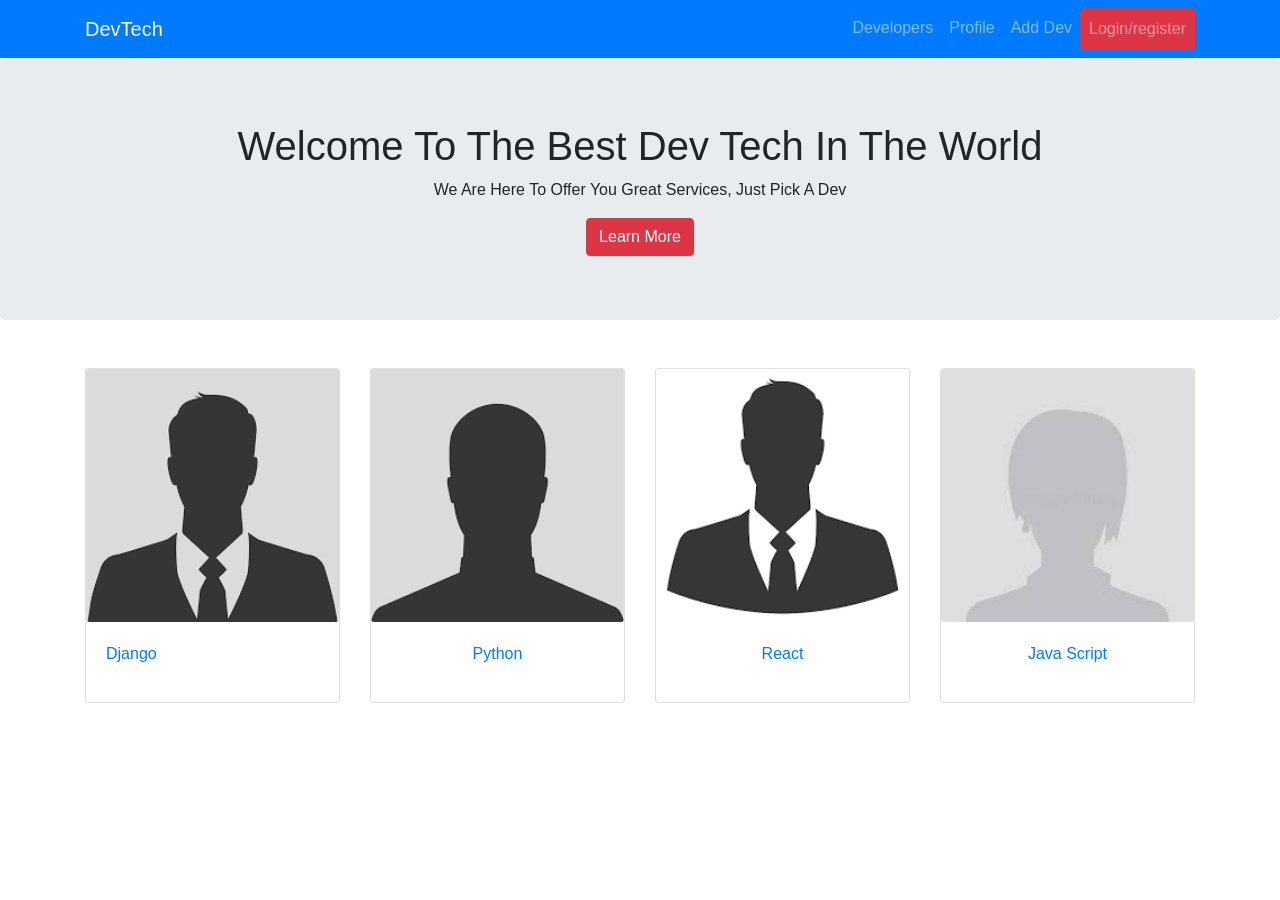
<file: index.html>
<!DOCTYPE html>
<html lang="en">
<head>
    <meta charset="UTF-8">
    <meta http-equiv="X-UA-Compatible" content="IE=edge">
    <meta name="viewport" content="width=device-width, initial-scale=1.0">
    <title>Designers</title>

<link rel="stylesheet" href="css/bootstrap.min.css">
<link rel="stylesheet" href="css/font6/css/all.css">
<link rel="stylesheet" href="css/style.css">
</head>


<nav class="navbar navbar-expand-md bg-primary navbar-dark">
    <div class="container">
<!-- Brand -->
<a class="navbar-brand" href="#">DevTech</a>
  
<!-- Toggler/collapsibe Button -->
<button class="navbar-toggler" type="button" data-toggle="collapse" data-target="#collapsibleNavbar">
  <span class="navbar-toggler-icon"></span>
</button>

<!-- Navbar links -->
<div class="collapse navbar-collapse" id="collapsibleNavbar">
  <ul class="navbar-nav ml-auto">
    <li class="nav-item">
      <a class="nav-link" href="#">Developers</a>
    </li>
    <li class="nav-item">
      <a class="nav-link" href="#">Profile</a>
    </li>
    <li class="nav-item">
      <a class="nav-link" href="#">Add Dev</a>
    </li>
</li>
<li class="nav-item">
  <a class="nav-link btn btn-danger" href="#">Login/register</a>
</li>
  </ul>
</div>

    </div>
    
  </nav> 

  <div class="jumbotron text-center">
    <h1 class= "text-capitalize">Welcome to the best Dev Tech In the world</h1>
    <p class= "text-capitalize">we are here to offer you great services, just pick a dev</p>
    <button class="btn btn-danger">Learn More</button>
  </div>

<div class="container my-5">
    <div class="row">
        <div class="col-md-3">
            <a href="" class="card-link">
                <div class="card">
                    <img src="img/avt1.png" alt="Dev Koko" class="card-img">
                    <div class="card-body">
                        <p class="tex-center">Django</p>
                    </div>
                </div>
            </a>
        </div>

        <div class="col-md-3">
            <a href="" class="card-link">
                <div class="card">
                    <img src="img/avt2.png" alt="" class="card-img">
                    <div class="card-body">
                       <p class="text-center">Python</p>
                    </div>
                </div>
            </a>
        </div>

        <div class="col-md-3">
            <a href="" class="card-link">
                <div class="card">
                    <img src="img/avt3.png" alt="" class="card-img">
                    <div class="card-body">
                        <p class="text-center">React</p>
                    </div>
                </div>
            </a>
        </div>

        <div class="col-md-3">
            <a href="" class="card-link">
                <div class="card">
                    <img src="img/avt4.jpg" alt="" class="card-img">
                    <div class="card-body">
                        <p class="text-center">Java Script</p>


        </div>

    </div>

</div>




<body>
    <script src="js/jquery.js"></script>
    <script src="js/bootstrap.min.js"></script> 
</body>
</html>
</file>
<file: css/style.css>
.nav-link .change{
    font-size: 10px;
}
</file>
